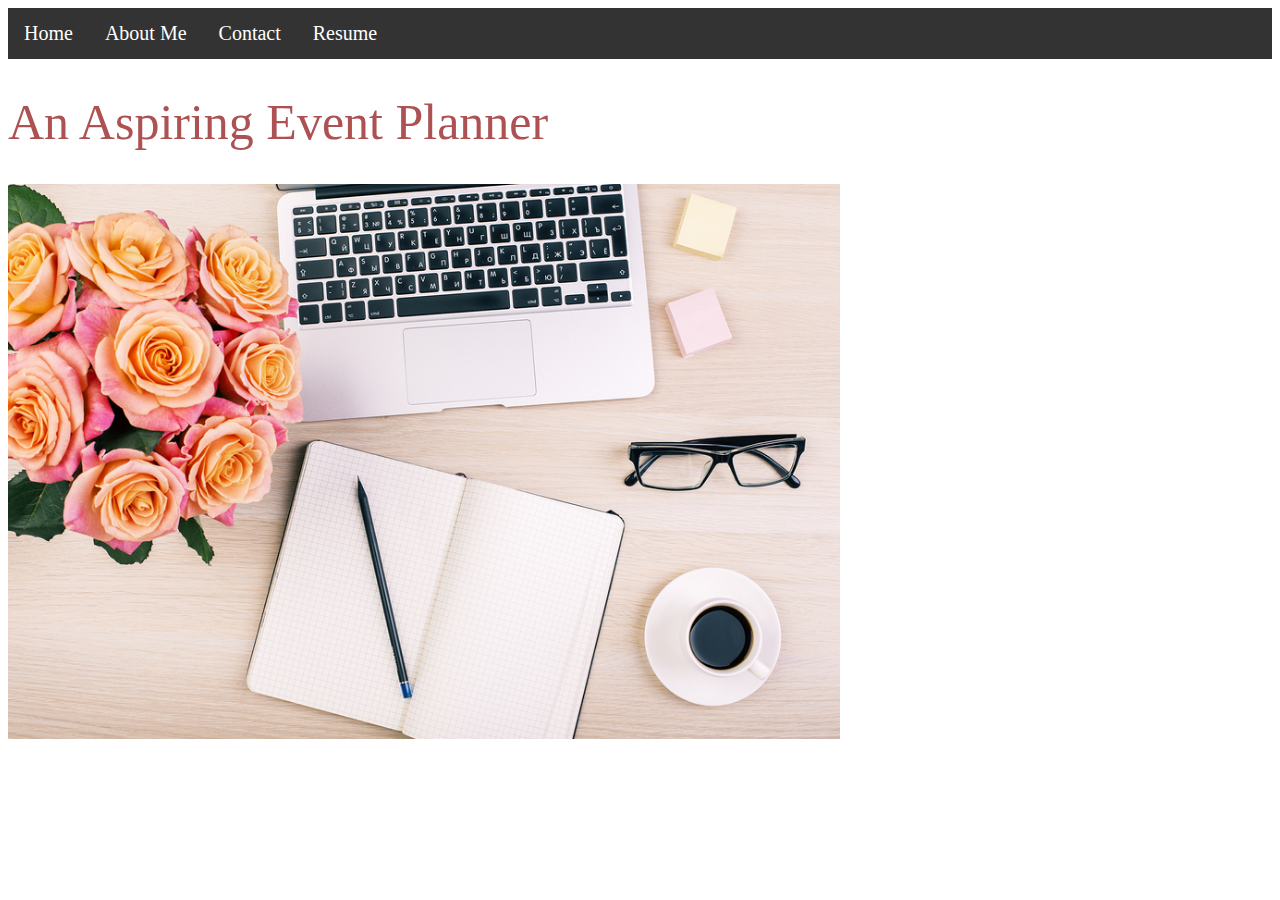
<file: index.html>
<!doctype html>
<html>
<head>
<meta charset="utf-8">
<title>An Aspiring Event Planner</title>
	
	<link rel="stylesheet" href="styles.css">
	
</head>
	
	 <ul>
  <li><a href="index.html">Home</a></li>
  <li><a href="about_me.html">About Me</a></li>
  <li><a href="contact.html">Contact</a></li>
  <li><a href="resume.html">Resume</a></li>
</ul> 
	
<h1>An Aspiring Event Planner</h1>
	
	<img src="images/niche-wedding.jpg" width="832" height="555" alt=""/>
	
<body>
</body>
</html>
</file>
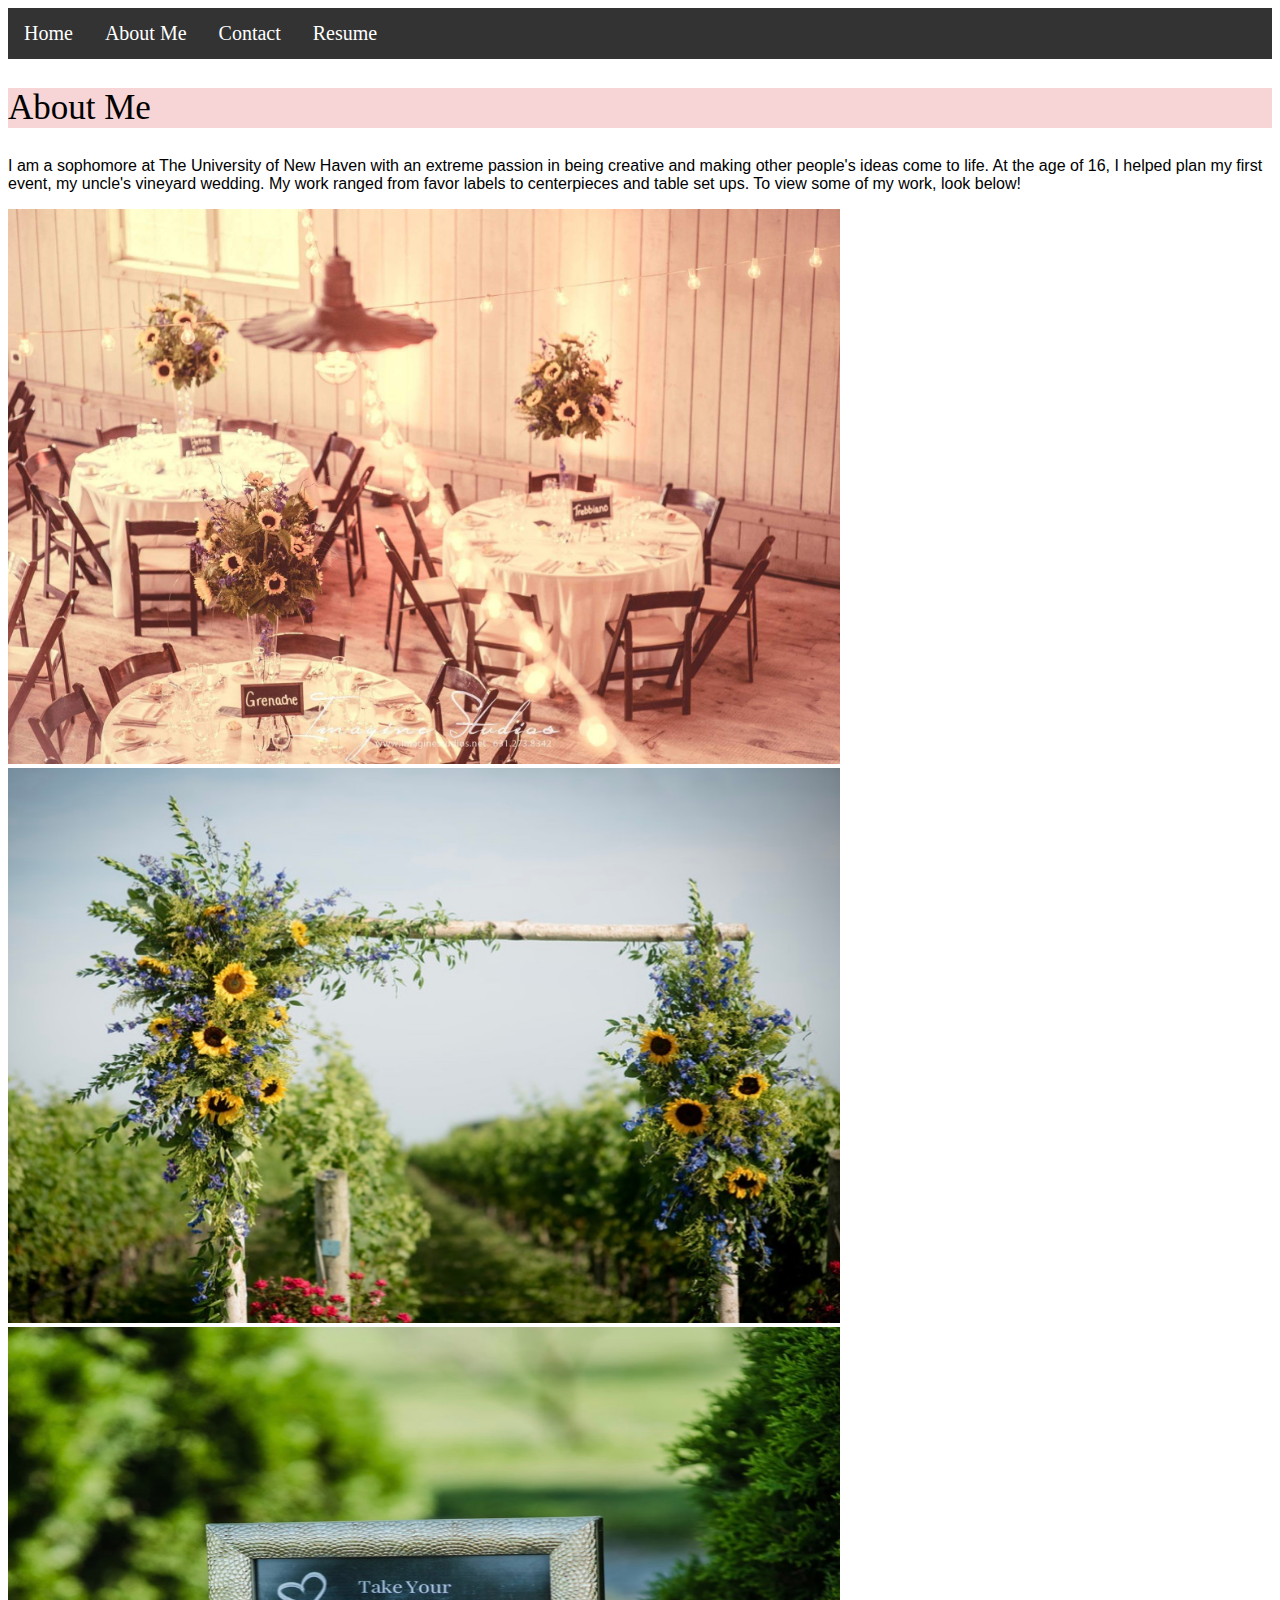
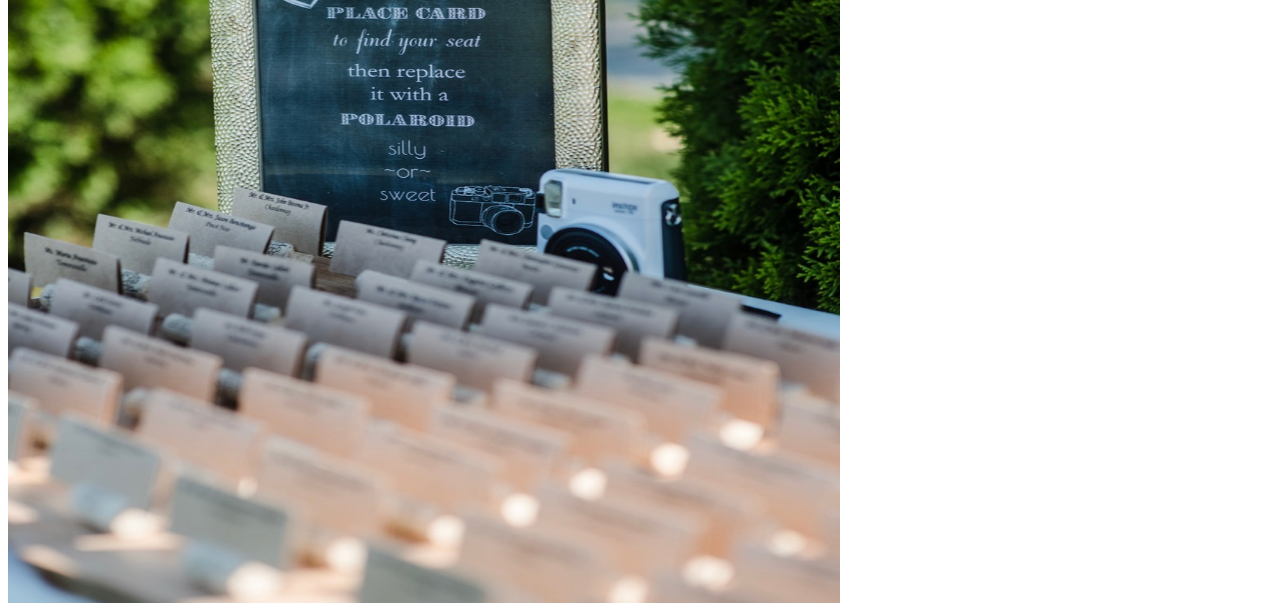
<file: about_me.html>
<!doctype html>
<html>
<head>
<meta charset="utf-8">
<title>About Me</title>
	
	<link rel="stylesheet" href="styles.css">
	
</head>
	
 <ul>
  <li><a href="index.html">Home</a></li>
  <li><a href="about_me.html">About Me</a></li>
  <li><a href="contact.html">Contact</a></li>
  <li><a href="resume.html">Resume</a></li>
</ul> 
		
	
	<h2>About Me</h2>
	
	
	
<body>
	
	<p>
	
	I am a sophomore at The University of New Haven with an extreme passion in being creative and making other people's ideas come to life.  At the age of 16, I helped plan my first event, my uncle's vineyard wedding.  My work ranged from favor labels to centerpieces and table set ups.  To view some of my work, look below! 
	
	
	</p>
	
	
	<img src="images/20689924_10159334848020121_1662321511715696852_o(1).jpg" width="832" height="555" alt=""/>
	<img src="images/4BE0DCD1-82F6-44C5-A535-AA602A68DDCB.jpeg" width="832" height="555" alt=""/>
	<img src="images/DCBF2231-5752-4F78-8CD3-D2258C3ED385.jpeg" width="832" height="876" alt=""/>
	
</body>
</html>
</file>
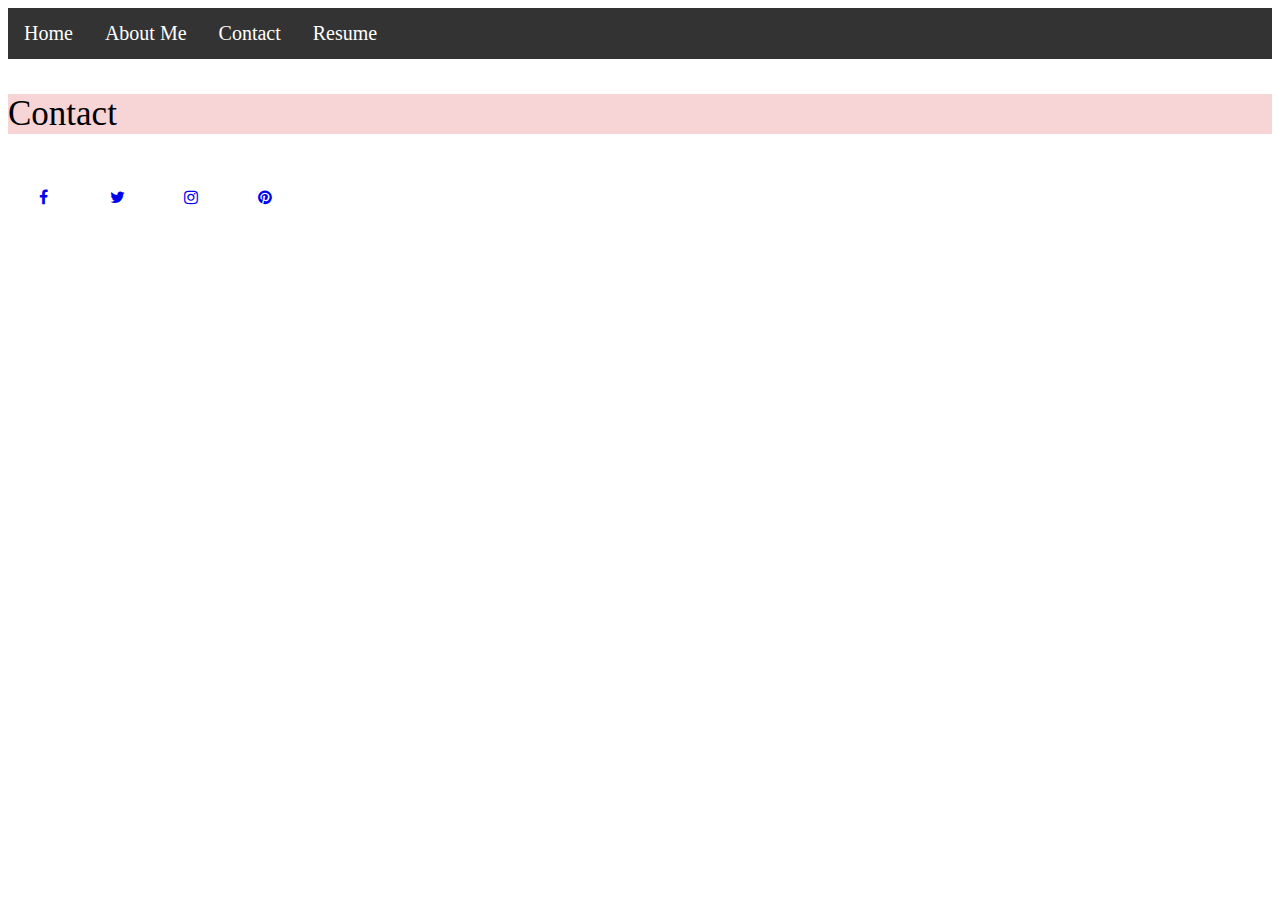
<file: contact.html>
<!doctype html>
<html>
<head>
<meta charset="utf-8">
<title>Contact</title>
	
	<link rel="stylesheet" href="styles.css">
	
</head>


	
<body>
	
	 <ul>
  <li><a href="index.html">Home</a></li>
  <li><a href="about_me.html">About Me</a></li>
  <li><a href="contact.html">Contact</a></li>
  <li><a href="resume.html">Resume</a></li>
</ul> 
	
		<h3>Contact</h3>
	
	
	<!-- Add icon library -->
<link rel="stylesheet" href="https://cdnjs.cloudflare.com/ajax/libs/font-awesome/4.7.0/css/font-awesome.min.css">

<!-- Add font awesome icons -->
<a href="https://www.facebook.com/" class="fa fa-facebook" target="_blank"></a>
<a href= "https://twitter.com/?lang=en" class="fa fa-twitter" target="_blank"></a>
<a href="https://www.instagram.com/" class="fa fa-instagram" target="_blank"></a>
<a href="https://www.pinterest.com/zangarievents/" class="fa fa-pinterest" target="_blank"></a>
	
</body>
</html>
</file>
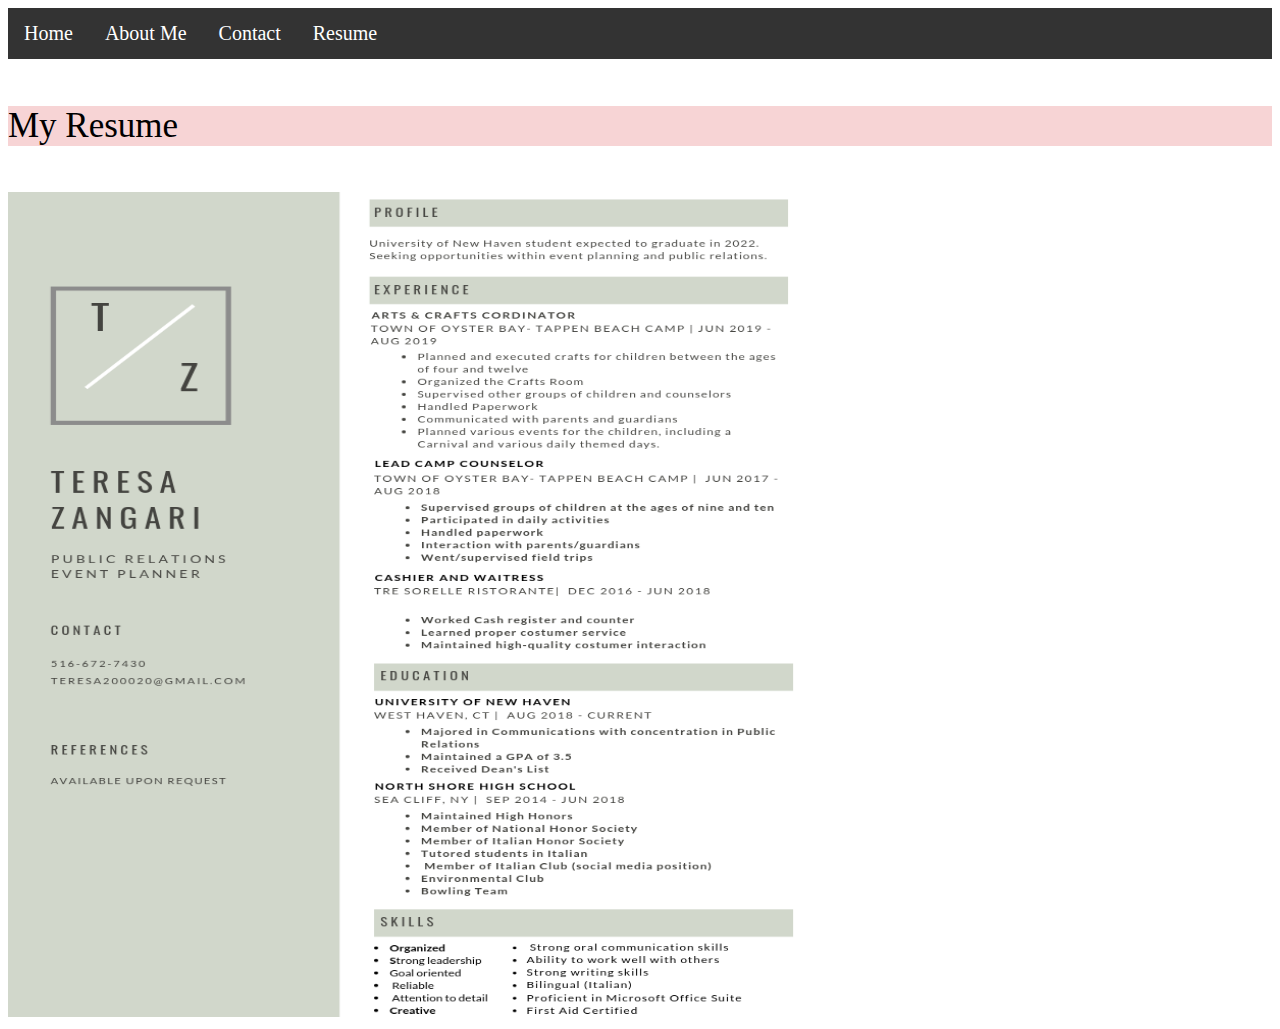
<file: resume.html>
<!doctype html>
<html>
<head>
<meta charset="utf-8">
<title>Resume</title>
	
	<link rel="stylesheet" href="styles.css">
	
</head>
	
	 <ul>
  <li><a href="index.html">Home</a></li>
  <li><a href="about_me.html">About Me</a></li>
  <li><a href="contact.html">Contact</a></li>
  <li><a href="resume.html">Resume</a></li>
</ul> 

	<h4>My Resume</h4>
	
	<img src="images/unnamed.png" width="832" height="825" alt=""/>
	
<body>
</body>
</html>
</file>
<file: styles.css>
@charset "utf-8";
/* CSS Document */

h1{color: #AD5153;
	font-family: "alex-brush";
	font-size: 50px;
	font-weight: 100;

}


ul {color: #000000;
font-family: "allerta";
font-size: 20px; 
font-weight: 100

}

h2{color: #000000;
font-family: "alex-brush";
font-size: 35px;	
font-weight: 50;
background-color: #F7D4D5
	
}


h3{color: #000000;
font-family: "alex-brush";
font-size: 35px;
font-weight: 50;
background-color: #F7D4D5;
	
}


h4{color: #000000;
font-family: "alex-brush";
font-size: 35px;
font-weight: 50;
background-color: #F7D4D5;


}


ul {
  list-style-type:  
	  
	  none;
  margin: 0;
  padding: 0;
  overflow: hidden;
  background-color: #333;
}

li {
  float: left;
}

li a {
  display: block;
  color: white;
  text-align: center;
  padding: 14px 16px;
  text-decoration: none;
}

/* Change the link color to #111 (black) on hover */
li a:hover {
  background-color: #111;

} 



.fa {
  padding: 20px;
  font-size: 30px;
  width: 30px;
  text-align: center;
  text-decoration: none;
  border-radius: 50%;
}


p {
	font-family: "Gill Sans", "Gill Sans MT", "Myriad Pro", "DejaVu Sans Condensed", Helvetica, Arial, "sans-serif"

}
</file>
